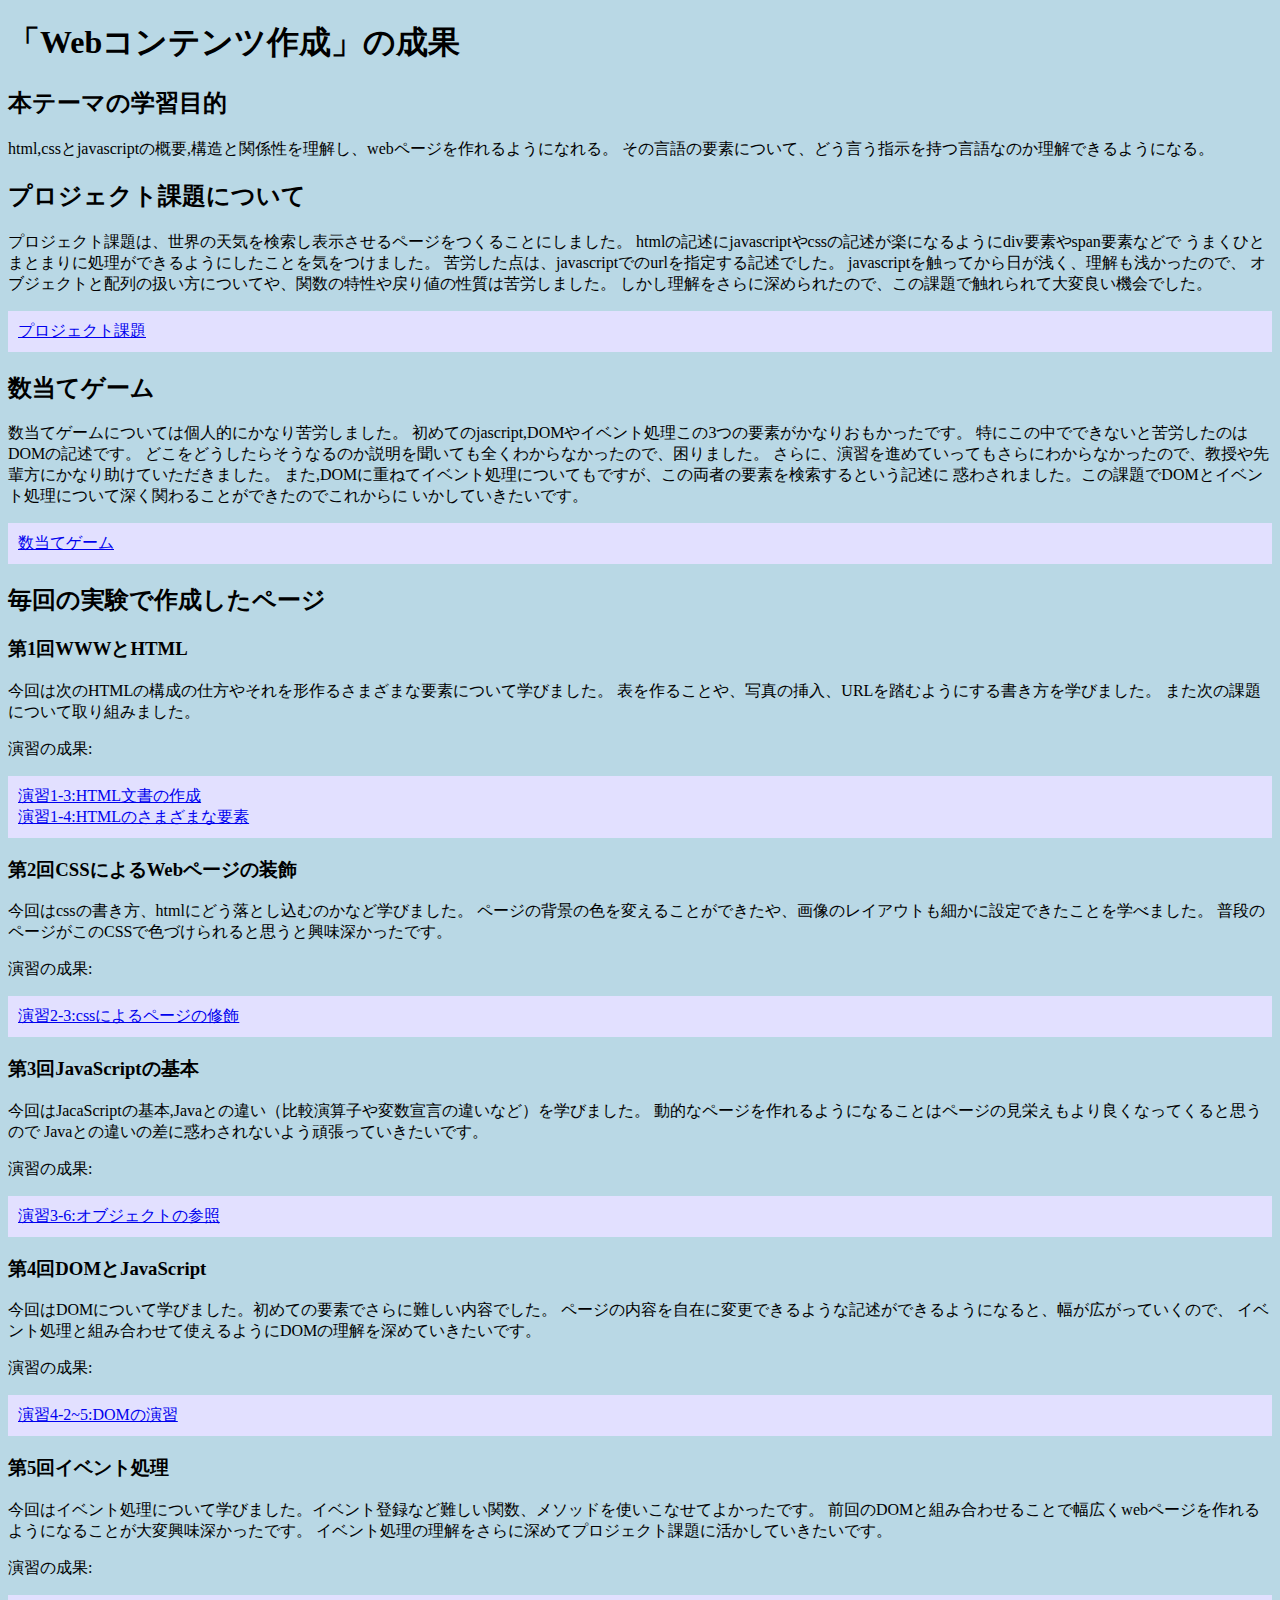
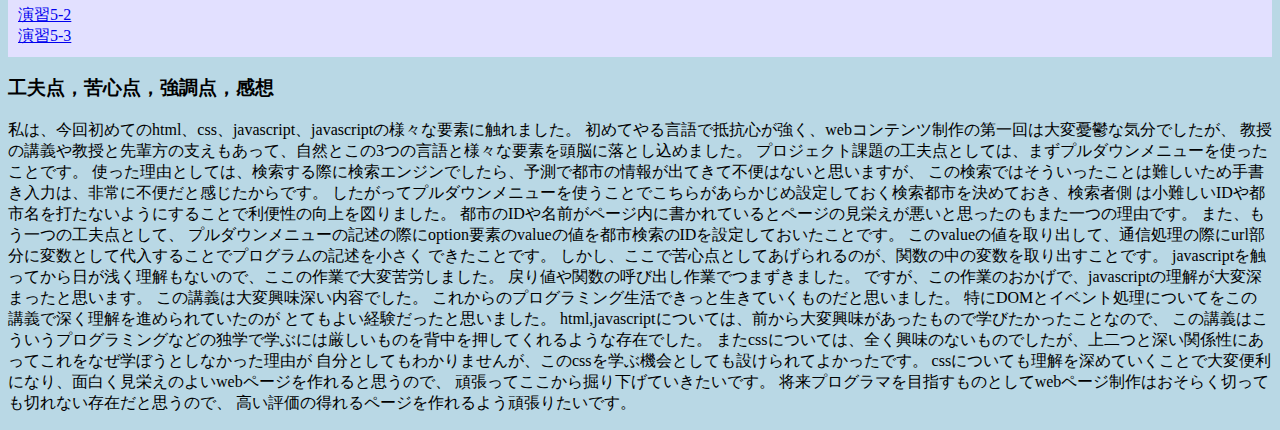
<file: index.html>
<!DOCTYPE html>
<html>
  <head>
    <meta charset="utf-8">
    <title>My test page</title>
    <link rel="stylesheet" href="style.css">
  </head>
  <body>
    <h1>
      「Webコンテンツ作成」の成果
    </h1>
    <h2>本テーマの学習目的</h2>
    <p>
      html,cssとjavascriptの概要,構造と関係性を理解し、webページを作れるようになれる。
      その言語の要素について、どう言う指示を持つ言語なのか理解できるようになる。
    </p>
    <h2>プロジェクト課題について</h2>
    <p>
      プロジェクト課題は、世界の天気を検索し表示させるページをつくることにしました。
      htmlの記述にjavascriptやcssの記述が楽になるようにdiv要素やspan要素などで
      うまくひとまとまりに処理ができるようにしたことを気をつけました。
      苦労した点は、javascriptでのurlを指定する記述でした。
      javascriptを触ってから日が浅く、理解も浅かったので、
      オブジェクトと配列の扱い方についてや、関数の特性や戻り値の性質は苦労しました。
      しかし理解をさらに深められたので、この課題で触れられて大変良い機会でした。
    </p>
    <ul>
       <a href ="project.html" target="_blank">プロジェクト課題</a>
    </ul>
    <h2>数当てゲーム</h2>
    <p>
      数当てゲームについては個人的にかなり苦労しました。
      初めてのjascript,DOMやイベント処理この3つの要素がかなりおもかったです。
      特にこの中でできないと苦労したのはDOMの記述です。
      どこをどうしたらそうなるのか説明を聞いても全くわからなかったので、困りました。
      さらに、演習を進めていってもさらにわからなかったので、教授や先輩方にかなり助けていただきました。
      また,DOMに重ねてイベント処理についてもですが、この両者の要素を検索するという記述に
      惑わされました。この課題でDOMとイベント処理について深く関わることができたのでこれからに
      いかしていきたいです。
    </p>
    <ul>
      <a href="kazuate.html" target="_blank">数当てゲーム</a>
    </ul>
    <h2>毎回の実験で作成したページ</h2>
    <h3>第1回WWWとHTML</h3>
    <p>
      今回は次のHTMLの構成の仕方やそれを形作るさまざまな要素について学びました。
      表を作ることや、写真の挿入、URLを踏むようにする書き方を学びました。
      また次の課題について取り組みました。
    </p>
    <p>
      演習の成果:
    </p>
    <ul>
      <li><a href="practice-html/structure.html" target="_blank">演習1-3:HTML文書の作成</a></li>
      <li><a href="practice-html/elements.html" target="_blank">演習1-4:HTMLのさまざまな要素</a></li>
    </ul>
    <h3>第2回CSSによるWebページの装飾</h3>
    <p>
      今回はcssの書き方、htmlにどう落とし込むのかなど学びました。
      ページの背景の色を変えることができたや、画像のレイアウトも細かに設定できたことを学べました。
      普段のページがこのCSSで色づけられると思うと興味深かったです。
    </p>
    <p>
      演習の成果:
    </p>
    <ul>
      <li><a href="practice-css/browser-intro.html" target="_blank">演習2-3:cssによるページの修飾</a></li>
    </ul>
    <h3>第3回JavaScriptの基本</h3>
    <p>
      今回はJacaScriptの基本,Javaとの違い（比較演算子や変数宣言の違いなど）を学びました。
      動的なページを作れるようになることはページの見栄えもより良くなってくると思うので
      Javaとの違いの差に惑わされないよう頑張っていきたいです。
    </p>
    <p>
      演習の成果:
    </p>
    <ul>
      <li><a href="practice-js/obj-practice.html" target="_blank">演習3-6:オブジェクトの参照</a>
    </ul>
    <h3>第4回DOMとJavaScript</h3>
    <p>
      今回はDOMについて学びました。初めての要素でさらに難しい内容でした。
      ページの内容を自在に変更できるような記述ができるようになると、幅が広がっていくので、
      イベント処理と組み合わせて使えるようにDOMの理解を深めていきたいです。
    </p>
    <p>
      演習の成果:
    </p>
    <ul>
      <li><a href="practice-dom/dom-exercise.html" target="_blank">演習4-2~5:DOMの演習</a>
    </ul>
    <h3>第5回イベント処理</h3>
    <p>
      今回はイベント処理について学びました。イベント登録など難しい関数、メソッドを使いこなせてよかったです。
      前回のDOMと組み合わせることで幅広くwebページを作れるようになることが大変興味深かったです。
      イベント処理の理解をさらに深めてプロジェクト課題に活かしていきたいです。
    </p>
    <p>
     演習の成果:
    </p>
    <ul>
      <li><a href='practice-event/event-intro.html' target="_blank">演習5-2</a>
      <li><a href='practice-event/event-list.html' target="_blank">演習5-3</a></li>
    </ul>
    <h3>工夫点，苦心点，強調点，感想</h3>
    <p>
      私は、今回初めてのhtml、css、javascript、javascriptの様々な要素に触れました。
      初めてやる言語で抵抗心が強く、webコンテンツ制作の第一回は大変憂鬱な気分でしたが、
      教授の講義や教授と先輩方の支えもあって、自然とこの3つの言語と様々な要素を頭脳に落とし込めました。
      プロジェクト課題の工夫点としては、まずプルダウンメニューを使ったことです。
      使った理由としては、検索する際に検索エンジンでしたら、予測で都市の情報が出てきて不便はないと思いますが、
      この検索ではそういったことは難しいため手書き入力は、非常に不便だと感じたからです。
      したがってプルダウンメニューを使うことでこちらがあらかじめ設定しておく検索都市を決めておき、検索者側
      は小難しいIDや都市名を打たないようにすることで利便性の向上を図りました。
      都市のIDや名前がページ内に書かれているとページの見栄えが悪いと思ったのもまた一つの理由です。
      また、もう一つの工夫点として、
      プルダウンメニューの記述の際にoption要素のvalueの値を都市検索のIDを設定しておいたことです。
      このvalueの値を取り出して、通信処理の際にurl部分に変数として代入することでプログラムの記述を小さく
      できたことです。
      しかし、ここで苦心点としてあげられるのが、関数の中の変数を取り出すことです。
      javascriptを触ってから日が浅く理解もないので、ここの作業で大変苦労しました。
      戻り値や関数の呼び出し作業でつまずきました。
      ですが、この作業のおかげで、javascriptの理解が大変深まったと思います。
      この講義は大変興味深い内容でした。
      これからのプログラミング生活できっと生きていくものだと思いました。
      特にDOMとイベント処理についてをこの講義で深く理解を進められていたのが
      とてもよい経験だったと思いました。
      html,javascriptについては、前から大変興味があったもので学びたかったことなので、
      この講義はこういうプログラミングなどの独学で学ぶには厳しいものを背中を押してくれるような存在でした。
      またcssについては、全く興味のないものでしたが、上二つと深い関係性にあってこれをなぜ学ぼうとしなかった理由が
      自分としてもわかりませんが、このcssを学ぶ機会としても設けられてよかったです。
      cssについても理解を深めていくことで大変便利になり、面白く見栄えのよいwebページを作れると思うので、
      頑張ってここから掘り下げていきたいです。
      将来プログラマを目指すものとしてwebページ制作はおそらく切っても切れない存在だと思うので、
      高い評価の得れるページを作れるよう頑張りたいです。
      
    </p>
  </body>
</html>
</file>
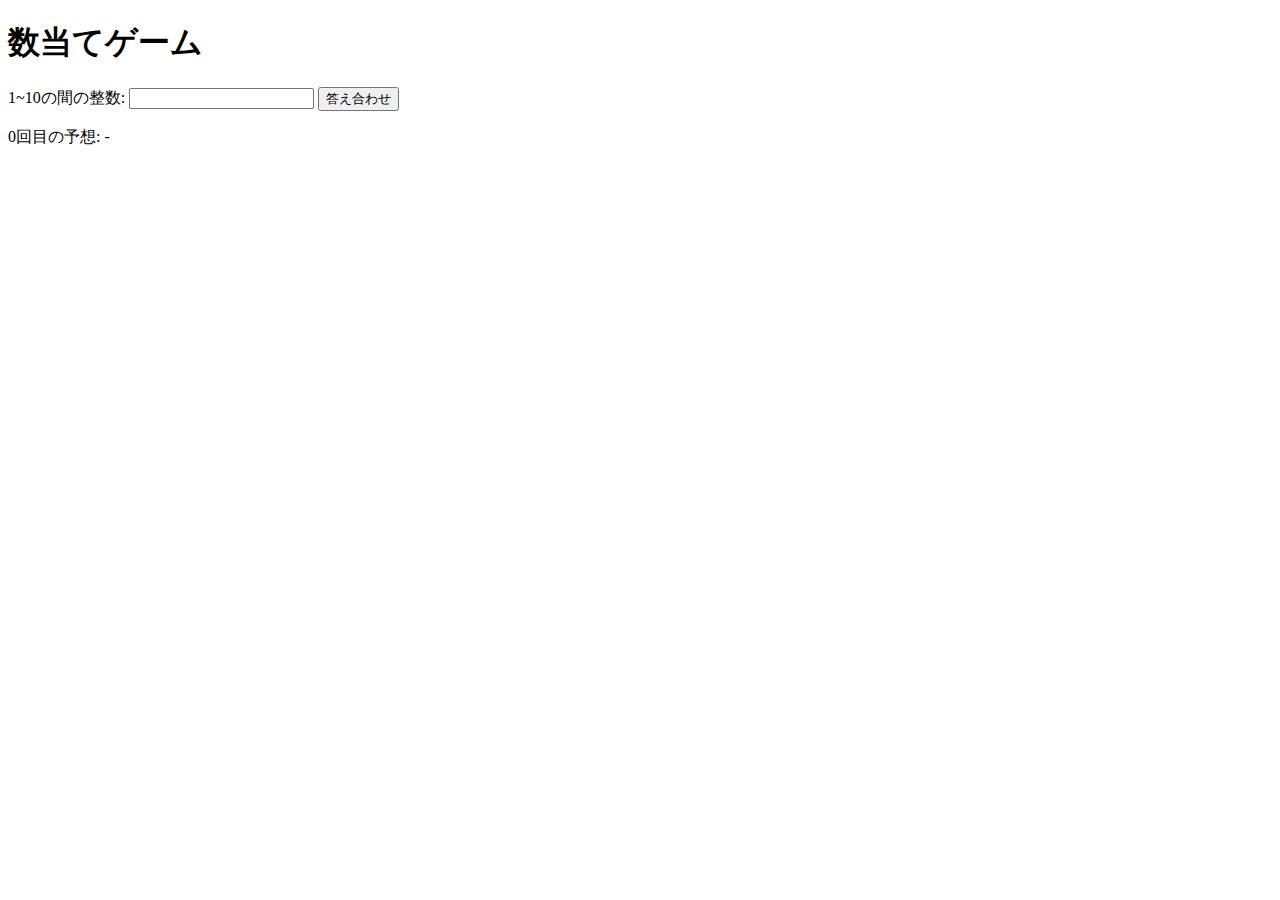
<file: kazuate.html>
<!DOCTYPE html>
<html>
  <head>
    <meta charset="utf-8">
    <title>数当てゲーム</title>
    <script src="kazuate.js" defer></script>
  </head>

  <body>
    <h1>数当てゲーム</h1>
    <label for="number">1~10の間の整数:</label>
    <input type="number" name="number" id="number" size="10">
    <button id="print">答え合わせ</button>
    <p><span id="kaisu">0</span>回目の予想: <span id="answer">-</span></p>
    <p id="result"></p>
  </body>
</html>
</file>
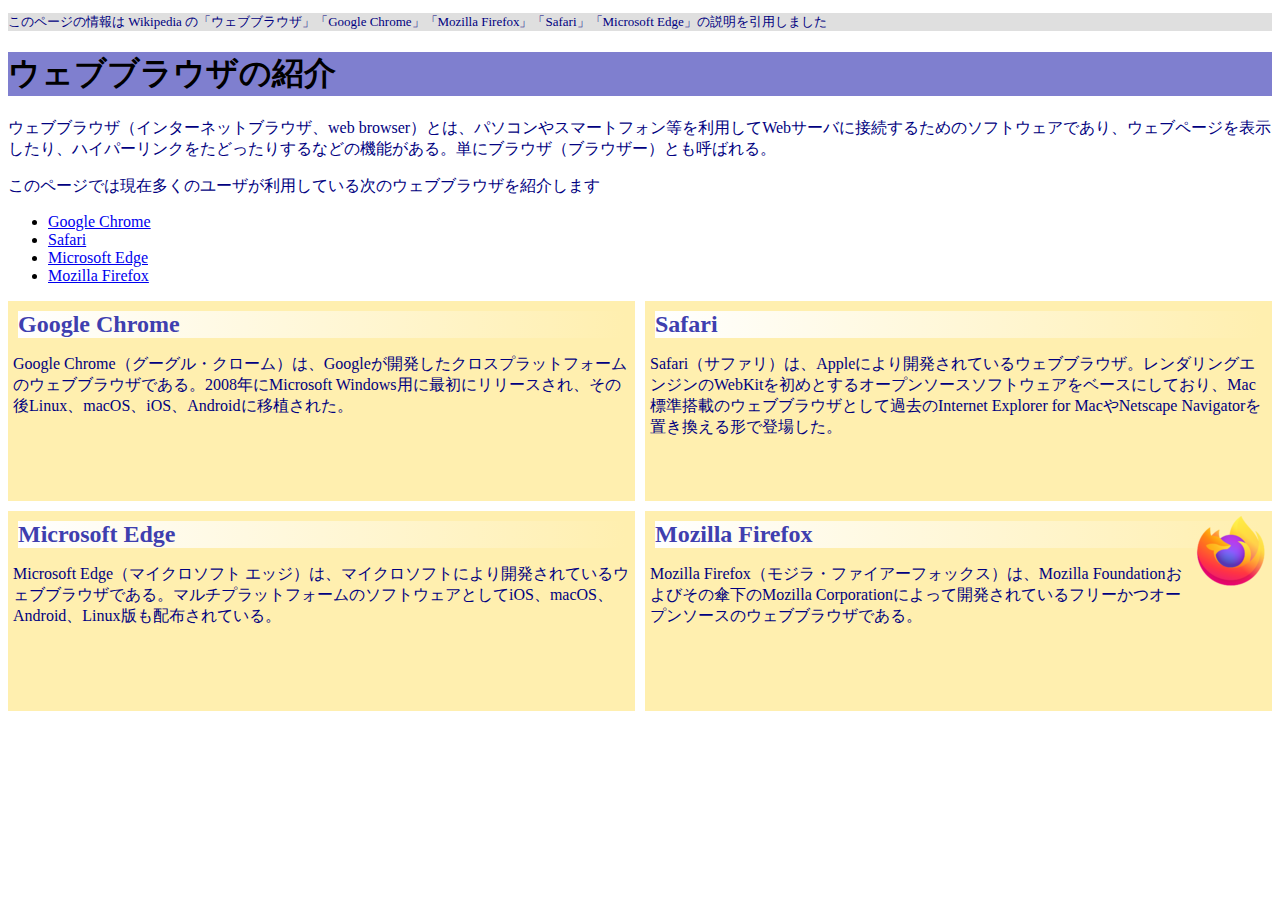
<file: practice-css/browser-intro.html>
<!doctype html>
<html lang="ja">
<head>
    <meta charset="utf-8">
    <title>ウェブブラウザの紹介</title>
	<link rel="stylesheet" href ="browser-intro.css">
</head>

<body>

<p class="info">このページの情報は Wikipedia の「ウェブブラウザ」「Google Chrome」「Mozilla Firefox」「Safari」「Microsoft Edge」の説明を引用しました</p>

<h1>ウェブブラウザの紹介</h1>

<p>ウェブブラウザ（インターネットブラウザ、web browser）とは、パソコンやスマートフォン等を利用してWebサーバに接続するためのソフトウェアであり、ウェブページを表示したり、ハイパーリンクをたどったりするなどの機能がある。単にブラウザ（ブラウザー）とも呼ばれる。</p>

<p>このページでは現在多くのユーザが利用している次のウェブブラウザを紹介します</p>
<ul>
	<li><a href="https://ja.wikipedia.org/wiki/Google_Chrome">Google Chrome<a></li>
	<li><a href="https://ja.wikipedia.org/wiki/Safari">Safari</a></li>
	<li><a href="https://ja.wikipedia.org/wiki/Microsoft_Edge">Microsoft Edge</a></li>
	<li><a href="https://ja.wikipedia.org/wiki/Mozilla_Firefox">Mozilla Firefox</a></li>
</ul>


<div id="zentai">

<div>
<h2>Google Chrome</h2>
<p>Google Chrome（グーグル・クローム）は、Googleが開発したクロスプラットフォームのウェブブラウザである。2008年にMicrosoft Windows用に最初にリリースされ、その後Linux、macOS、iOS、Androidに移植された。</p>
</div>

<div>
<h2>Safari</h2>
<p>Safari（サファリ）は、Appleにより開発されているウェブブラウザ。レンダリングエンジンのWebKitを初めとするオープンソースソフトウェアをベースにしており、Mac標準搭載のウェブブラウザとして過去のInternet Explorer for MacやNetscape Navigatorを置き換える形で登場した。</p>
</div>

<div>
<h2>Microsoft Edge</h2>
<p>Microsoft Edge（マイクロソフト エッジ）は、マイクロソフトにより開発されているウェブブラウザである。マルチプラットフォームのソフトウェアとしてiOS、macOS、Android、Linux版も配布されている。</p>
</div>

<div>
<img src="firefox_icon.png">
<h2>Mozilla Firefox</h2>
<p>Mozilla Firefox（モジラ・ファイアーフォックス）は、Mozilla Foundationおよびその傘下のMozilla Corporationによって開発されているフリーかつオープンソースのウェブブラウザである。</p>
</div>

</div>

</body>

</html>
</file>
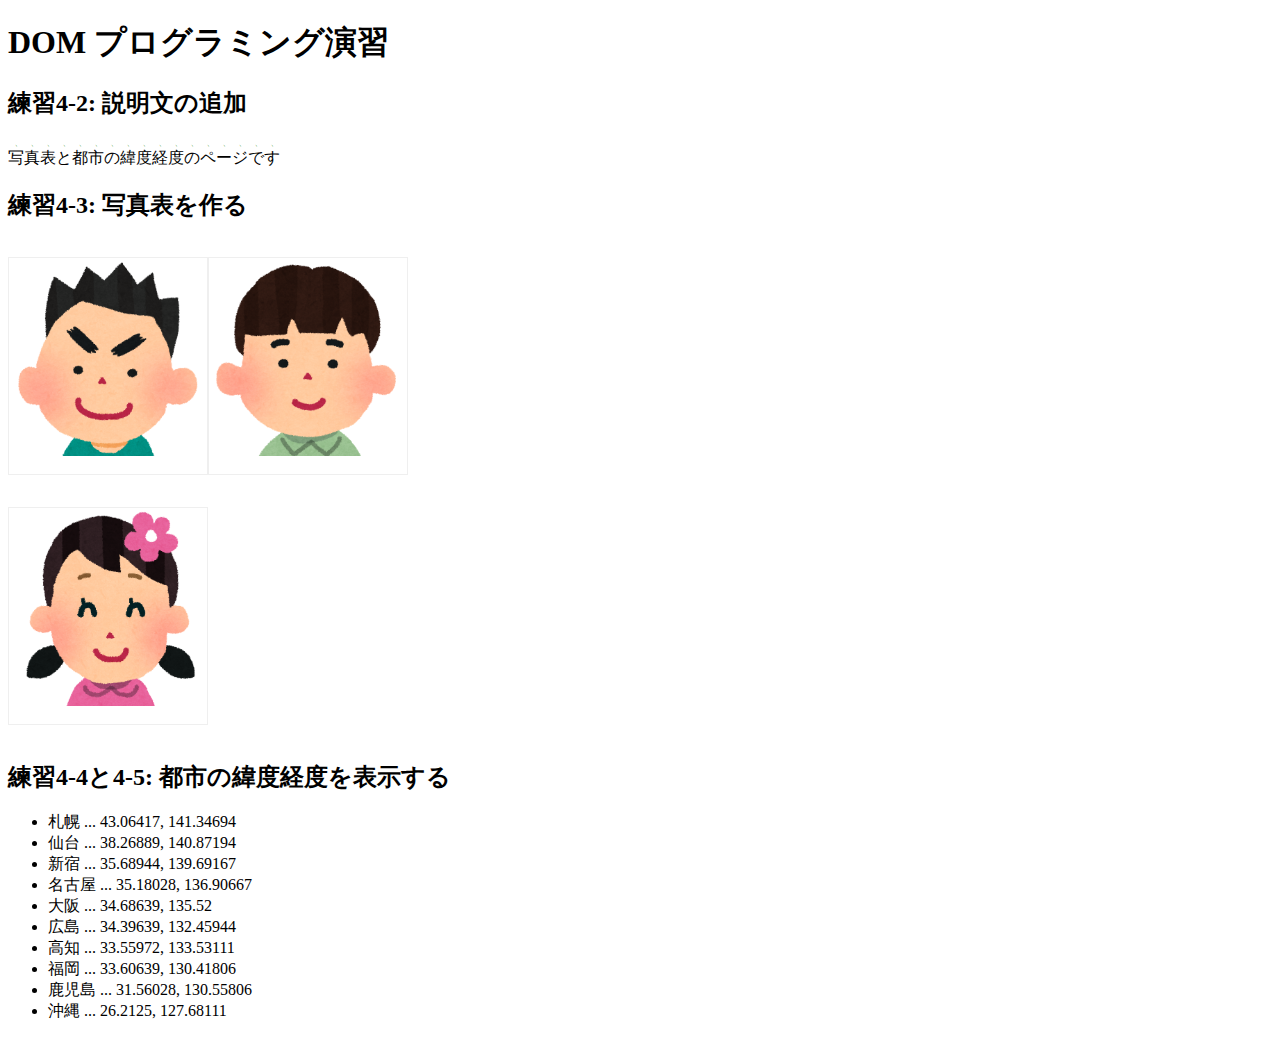
<file: practice-dom/dom-exercise.html>
<!DOCTYPE html>
<html>
  <head>
    <title>練習4-2から4-5</title>
	<link rel="stylesheet" href="dom-exercise.css">
	<script src="dom-exercise.js" defer></script>
  </head>

  <body>
	  <!-- 注意: 
		  このファイルをエディタで直接編集しないこと！
	  -->

	  <h1>DOM プログラミング演習</h1>

	  <h2 id="ex42">練習4-2: 説明文の追加</h2>

	  <h2>練習4-3: 写真表を作る</h2>
	  <div id="phototable"></div>

	  <h2>練習4-4と4-5: 都市の緯度経度を表示する</h2>
	  <ul id="location">
		<li>この要素は JavaScript プログラムで削除すること</li>
		<li>この要素は JavaScript プログラムで削除すること</li>
		<li>この要素は JavaScript プログラムで削除すること</li>
	  </ul>
  </body>
</html>
</file>
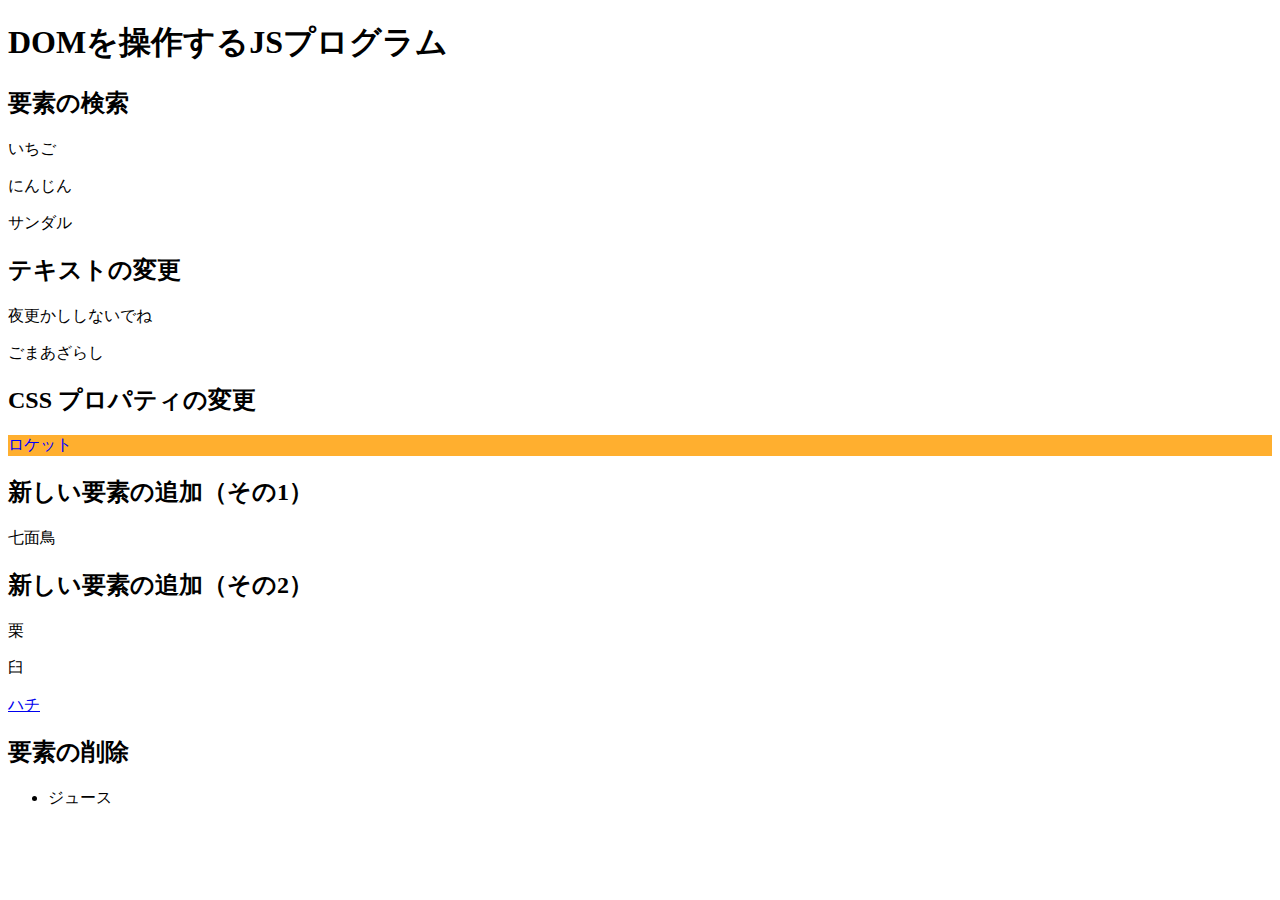
<file: practice-dom/dom-intro.html>
<!DOCTYPE html>
<html>
  <head>
    <title>DOMを操作するJSプログラム</title>
	<script src="dom-intro.js" defer></script>
  </head>

  <body>
	  <h1>DOMを操作するJSプログラム</h1>

	  <h2>要素の検索</h2>
	  <p id="strawberry">いちご</p>
	  <p class="cands">にんじん</p>
	  <p class="cands">サンダル</p>

	  <h2>テキストの変更</h2>
	  <p id="yacht">ヨット</p>
	  <p>ごま<span id="solt">しお</span></p>

	  <h2>CSS プロパティの変更</h2>
	  <p id="rocket">ロケット</p>
	  
	  <h2 id="addition">新しい要素の追加（その1）</h2>

	  <h2>新しい要素の追加（その2）</h2>
	  <div id="sarukani">
		  <p>栗</p>
		  <p>臼</p>
	  </div>

	  <h2>要素の削除</h2>
	  <ul>
		  <li id="whale">クジラ</li>
		  <li>ジュース</li>
	  </ul>
  </body>
</html>
</file>
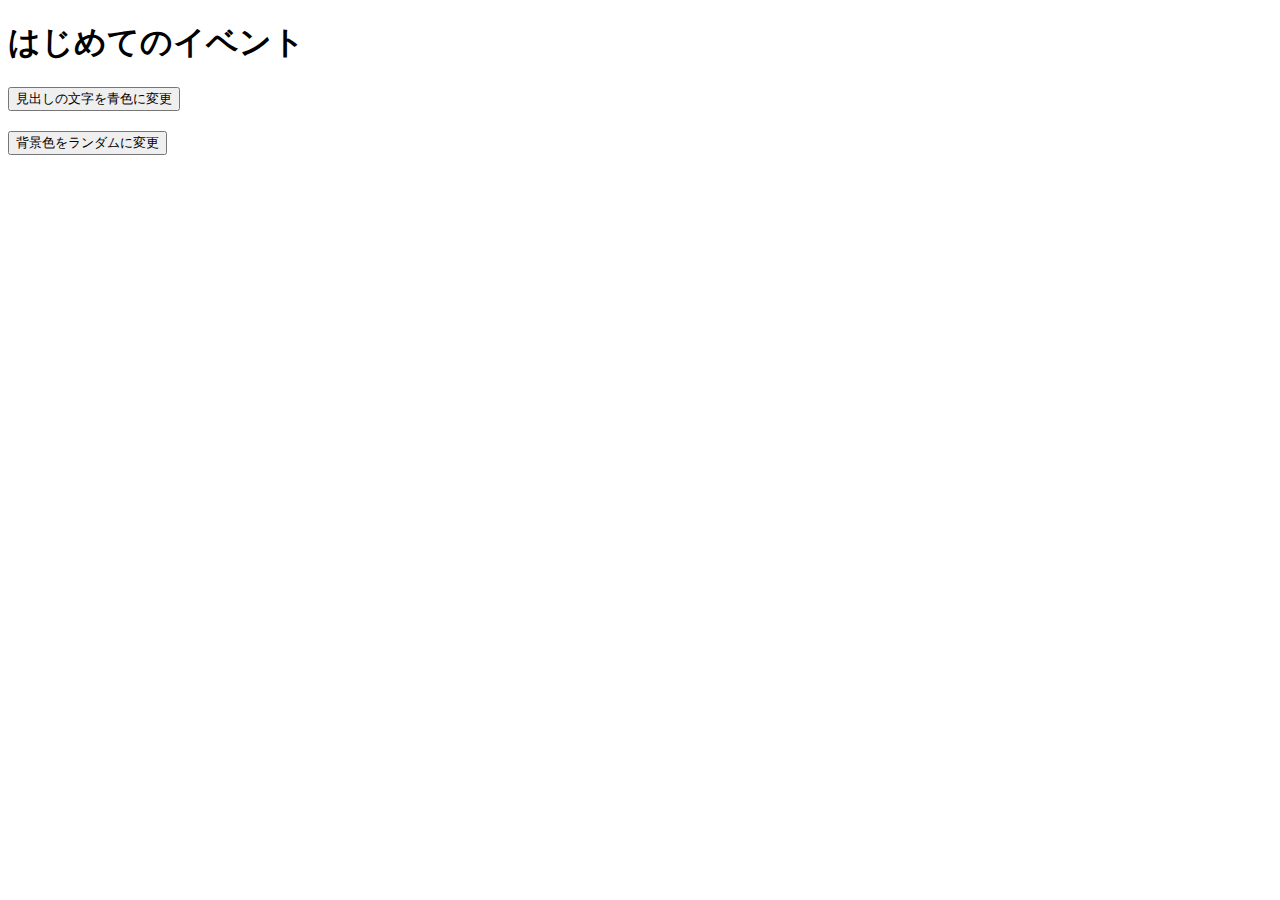
<file: practice-event/event-intro.html>
<!DOCTYPE html>
<html>
  <head>
    <title>はじめてのイベント</title>
	<link rel="stylesheet" href="event-intro.css">
	<script src="event-intro.js" defer></script>
  </head>

  <body>
    <h1>はじめてのイベント</h1>
	<button id="blue">見出しの文字を青色に変更</button>
	<button id="random">背景色をランダムに変更</button>
  </body>
</html>
</file>
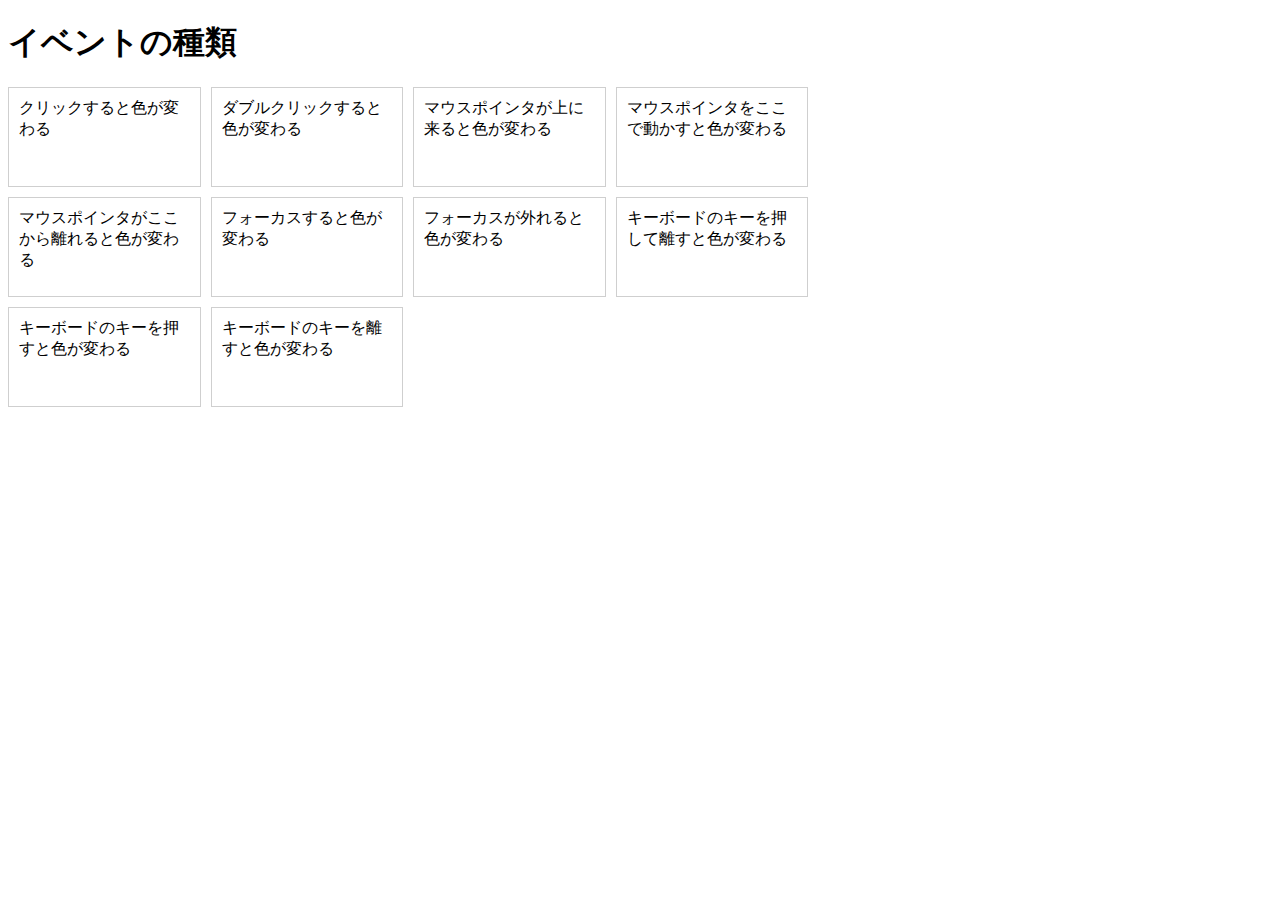
<file: practice-event/event-list.html>
<!DOCTYPE html>
<html>
  <head>
    <title>イベントの種類</title>
	<link rel="stylesheet" href="event-list.css">
	<script src="event-list.js" defer></script>
  </head>

  <body>
    <h1>イベントの種類</h1>
	<div id="main">
		<div class="cell" id="cell1">クリックすると色が変わる</div>
		<div class="cell" id="cell2">ダブルクリックすると色が変わる</div>
		<div class="cell" id="cell3">マウスポインタが上に来ると色が変わる</div>
		<div class="cell" id="cell4">マウスポインタをここで動かすと色が変わる</div>

		<div class="cell" id="cell5">マウスポインタがここから離れると色が変わる</div>
		<div class="cell" id="cell6" tabindex="1">フォーカスすると色が変わる</div>
		<div class="cell" id="cell7" tabindex="2">フォーカスが外れると色が変わる</div>
		<div class="cell" id="cell8" tabindex="3">キーボードのキーを押して離すと色が変わる</div>
		<div class="cell" id="cell9" tabindex="4">キーボードのキーを押すと色が変わる</div>
		<div class="cell" id="cell10" tabindex="5">キーボードのキーを離すと色が変わる</div>
  </body>
</html>
</file>
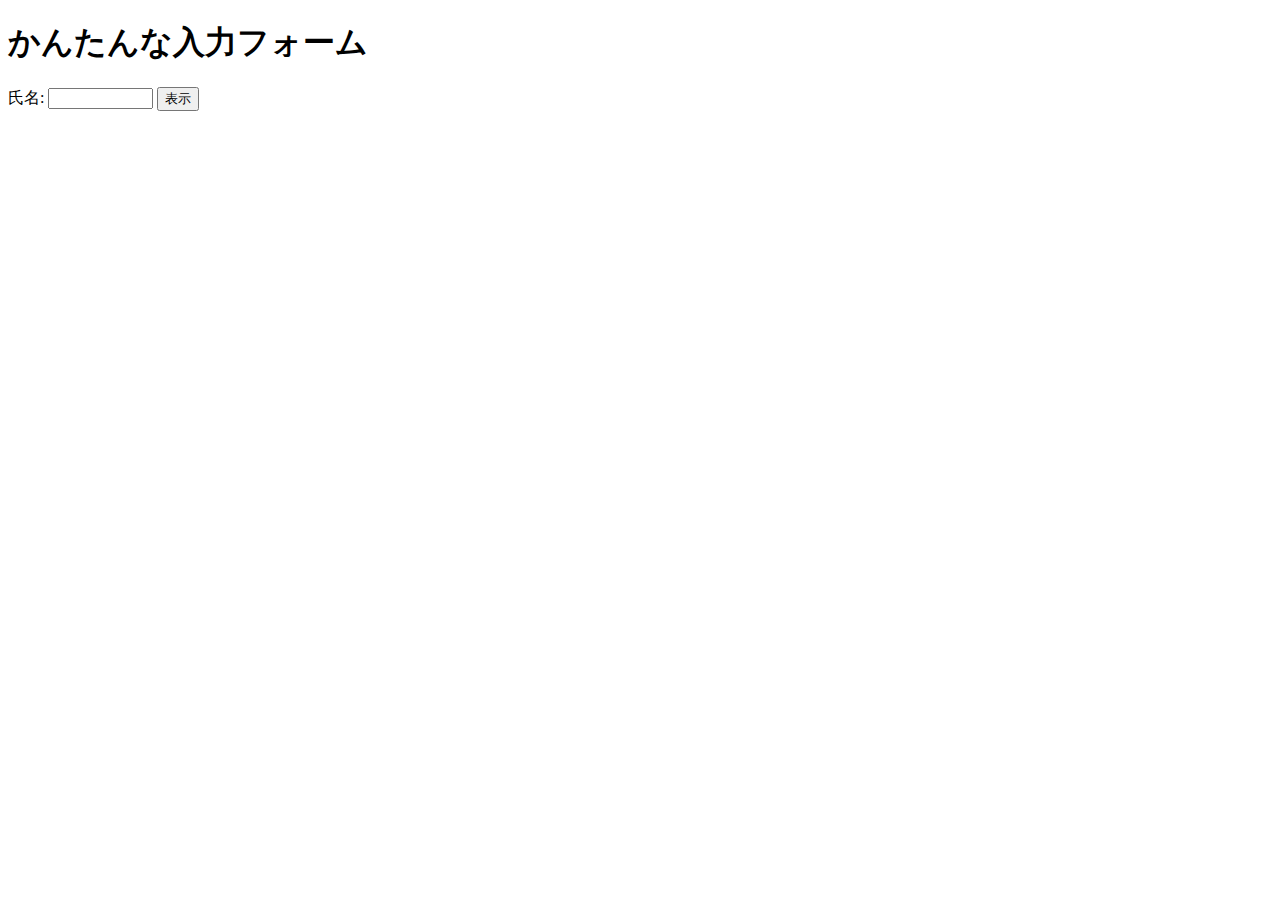
<file: practice-event/input-demo.html>
<!DOCTYPE html>
<html>
  <head>
    <title>かんたんな入力フォーム</title>
	<script src="input-demo.js" defer></script>
  </head>

  <body>
    <h1>かんたんな入力フォーム</h1>
	<label for="shimei">氏名: </label>
	<input type="text" name="shimei" size="10">
	<button id="print">表示</button>
  </body>
</html>
</file>
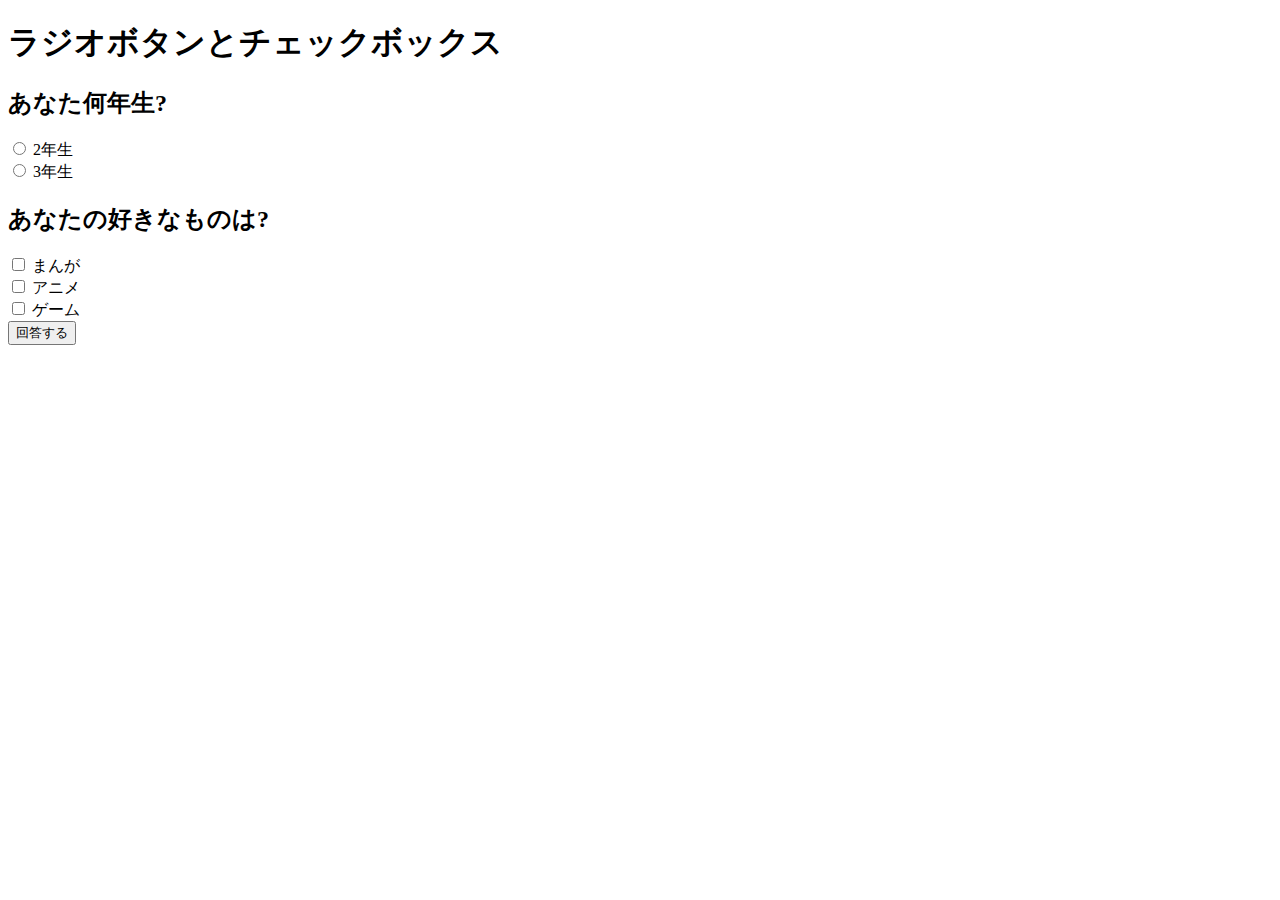
<file: practice-event/radio-checkbox-demo.html>
<!DOCTYPE html>
<html>
  <head>
    <title>ラジオボタンとチェックボックス</title>
	<script src="radio-checkbox-demo.js" defer></script>
  </head>

  <body>
    <h1>ラジオボタンとチェックボックス</h1>
	<h2>あなた何年生?</h2>
	<div>
		<input type="radio" name="year" id="year2" value="2">
		<label for="year2">2年生</label>
	</div>
	<div>
		<input type="radio" name="year" id="year3" value="3">
		<label for="year3">3年生</label>
	</div>

	<h2>あなたの好きなものは?</h2>
	<div>
		<input type="checkbox" name="hobby" id="manga" value="manga">
		<label for="manga">まんが</label>
	</div>
	<div>
		<input type="checkbox" name="hobby" id="anime" value="anime">
		<label for="anime">アニメ</label>
	</div>
	<div>
		<input type="checkbox" name="hobby" id="game" value="game">
		<label for="game">ゲーム</label>
	</div>

	<div>
		<button id="answer">回答する</button>
	</div>
  </body>
</html>
</file>
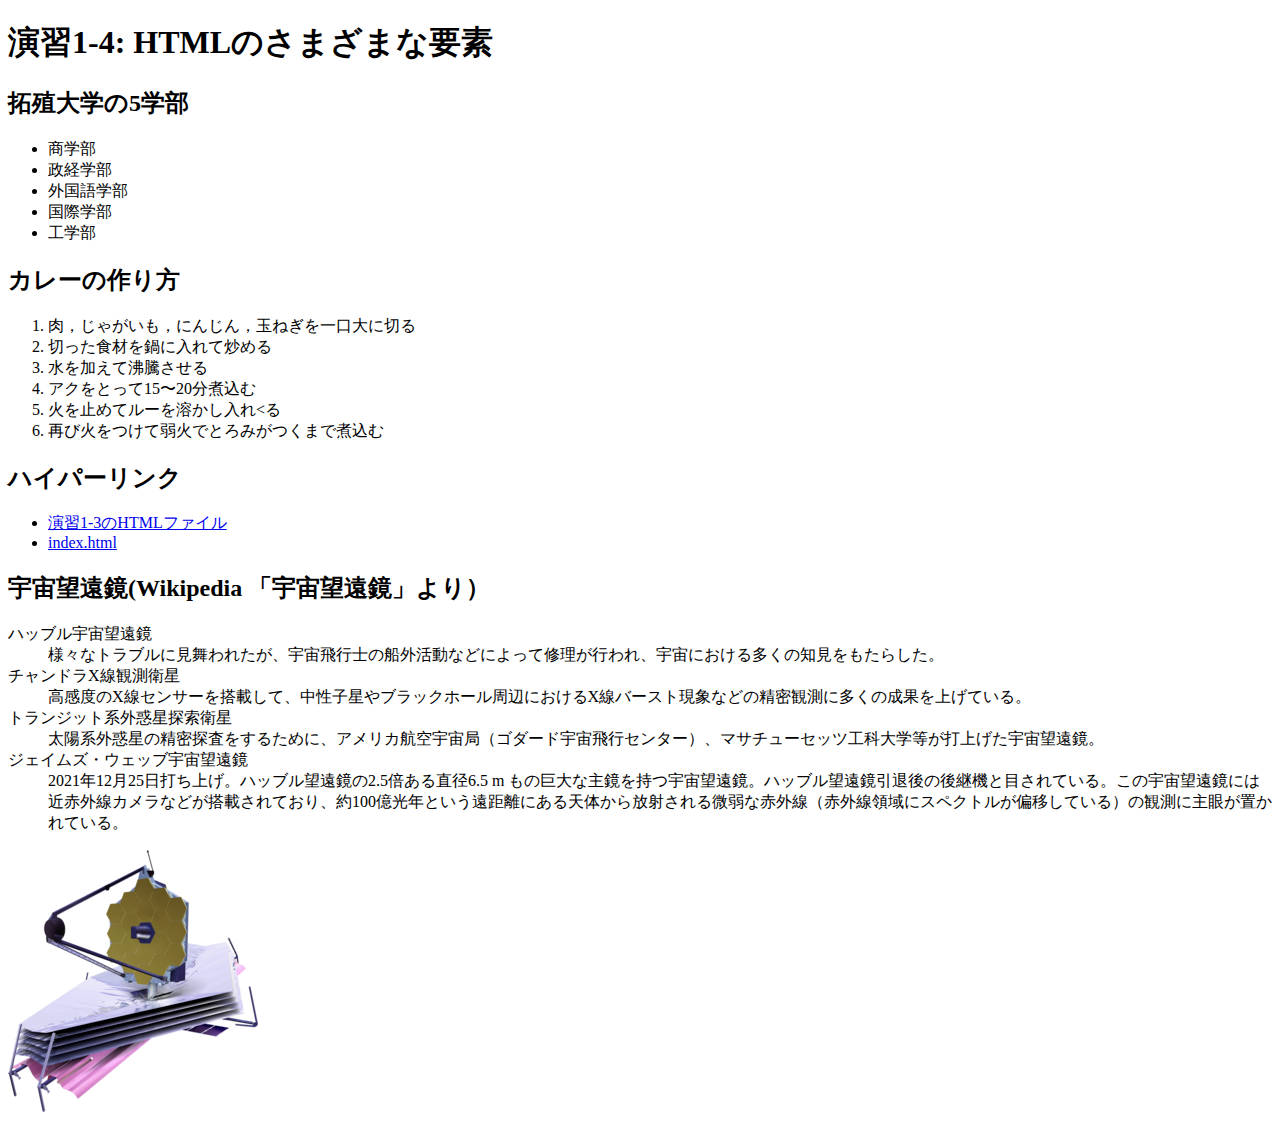
<file: practice-html/elements.html>
<!DOCTYPE html>
<html>
  <head>
    <meta charset="utf-8">
    <title>演習1-4: HTMLのさまざまな要素</title>
  </head>
  <body>
	<h1>演習1-4: HTMLのさまざまな要素</h1>
		<h2>拓殖大学の5学部</h2>
		<ul>
			<li>商学部</li>
			<li>政経学部</li>
			<li>外国語学部</li>
			<li>国際学部</li>
			<li>工学部</li>
		</ul>
			
		<h2>カレーの作り方</h2>
		<ol>
			<li>肉，じゃがいも，にんじん，玉ねぎを一口大に切る</li>
			<li>切った食材を鍋に入れて炒める</li>
			<li>水を加えて沸騰させる</li>
			<li>アクをとって15〜20分煮込む</li>
			<li>火を止めてルーを溶かし入れ<る</li>
			<li>再び火をつけて弱火でとろみがつくまで煮込む</li>
		</ol>
		<h2>ハイパーリンク</h2>
		<ul>
			<li><a href="https://g284322022.github.io/medialabo/practice-html/structure.html" target="_blank">演習1-3のHTMLファイル</a></li>
			<li><a href="https://g284322022.github.io/medialabo/index.html" target="blank">index.html</a></li>
		</ul>
		<h2>宇宙望遠鏡(Wikipedia 「宇宙望遠鏡」より）</h2>
		<dl>
			<dt>ハッブル宇宙望遠鏡</dt>
				<dd>様々なトラブルに見舞われたが、宇宙飛行士の船外活動などによって修理が行われ、宇宙における多くの知見をもたらした。</dd>
			<dt>チャンドラX線観測衛星</dt>
				<dd>高感度のX線センサーを搭載して、中性子星やブラックホール周辺におけるX線バースト現象などの精密観測に多くの成果を上げている。</dd>
			<dt>トランジット系外惑星探索衛星</dt>
				<dd>太陽系外惑星の精密探査をするために、アメリカ航空宇宙局（ゴダード宇宙飛行センター）、マサチューセッツ工科大学等が打上げた宇宙望遠鏡。</dd>
			<dt>ジェイムズ・ウェッブ宇宙望遠鏡</dt>
				<dd>2021年12月25日打ち上げ。ハッブル望遠鏡の2.5倍ある直径6.5 m もの巨大な主鏡を持つ宇宙望遠鏡。ハッブル望遠鏡引退後の後継機と目されている。この宇宙望遠鏡には近赤外線カメラなどが搭載されており、約100億光年という遠距離にある天体から放射される微弱な赤外線（赤外線領域にスペクトルが偏移している）の観測に主眼が置かれている。</dd>
		</dl>
		<img src="JWST_spacecraft_model_2.png">
  </body>
</html>
</file>
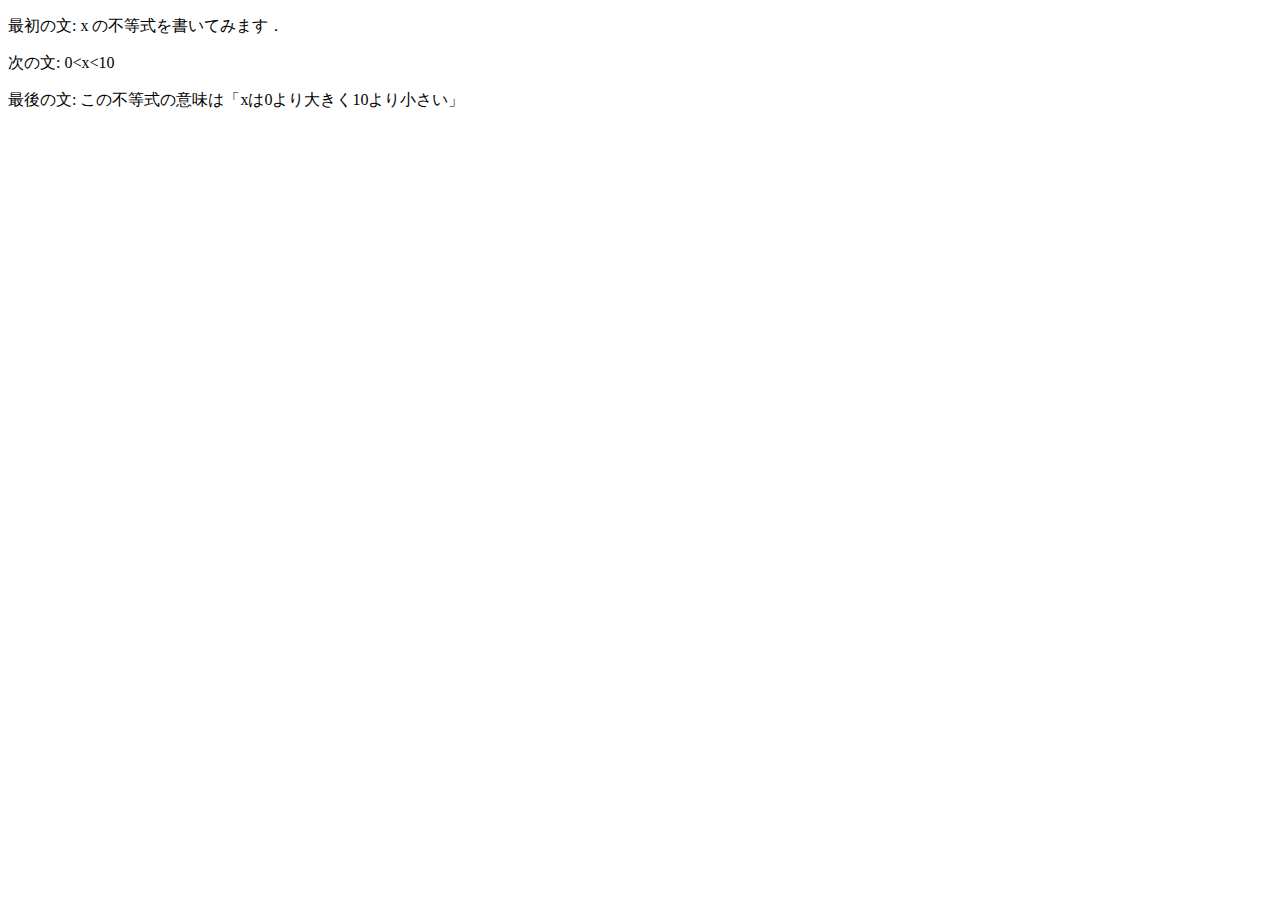
<file: practice-html/structure.html>
<!DOCTYPE html>
<html>
   <head>
      <meta charset="utf-8">
      <title>演習1-3</title>
   </head>
   <body>
      <p>最初の文: x の不等式を書いてみます．</p>
      <p>次の文: 0&lt;x&lt;10</p>
      <p>最後の文: この不等式の意味は「xは0より大きく10より小さい」</p>
      <!--<p>これは不要な文章です．</p><-->
   </body>
</html>
</file>
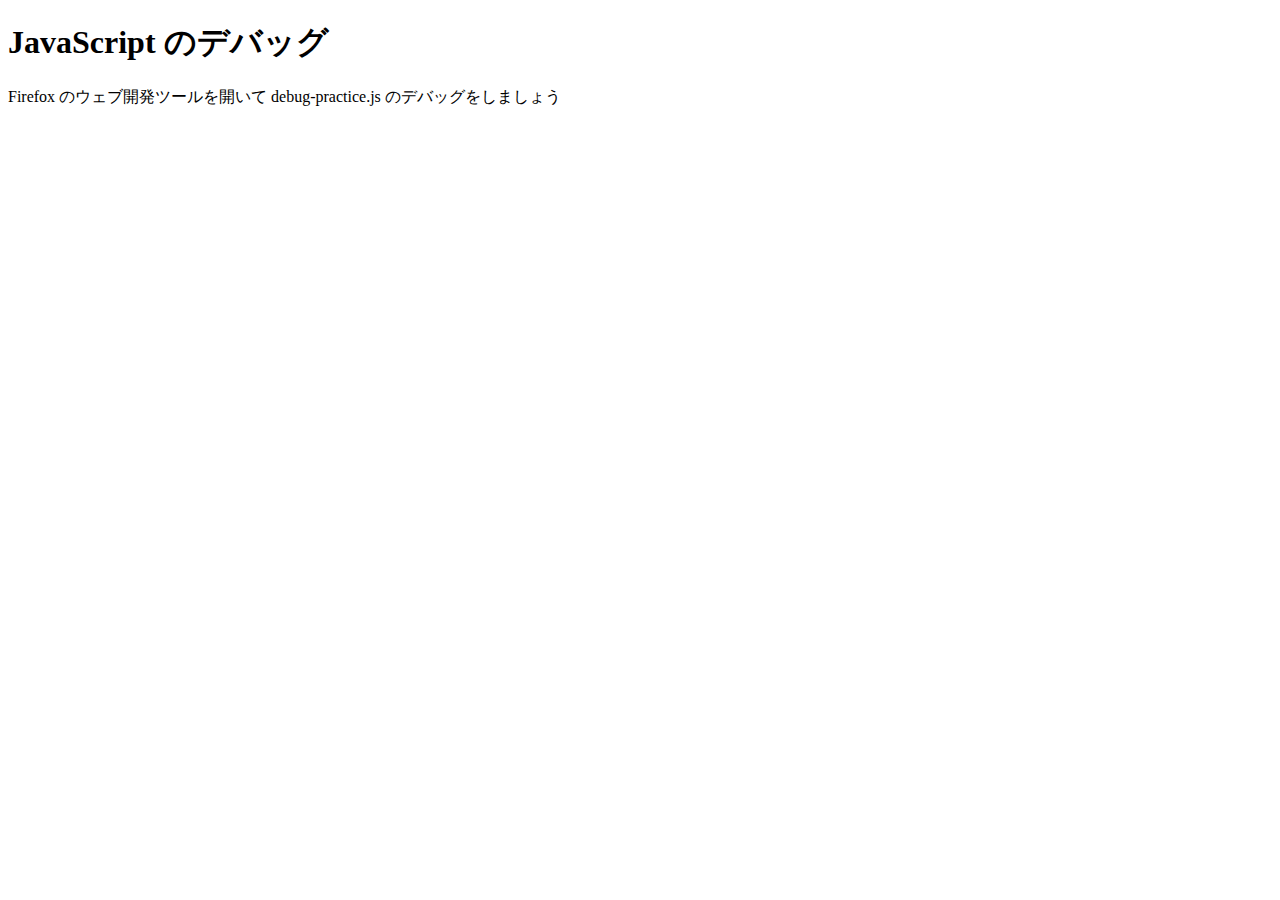
<file: practice-js/debug-practice.html>
<!DOCTYPE html>
<html>
  <head>
    <meta charset="utf-8">
    <title>JavaScript のデバッグ</title>
	<script src="debug-practice.js" defer></script>
  </head>

  <body>
    <h1>JavaScript のデバッグ</h1>

    <p>Firefox のウェブ開発ツールを開いて debug-practice.js のデバッグをしましょう</p>
  </body>
</html>
</file>
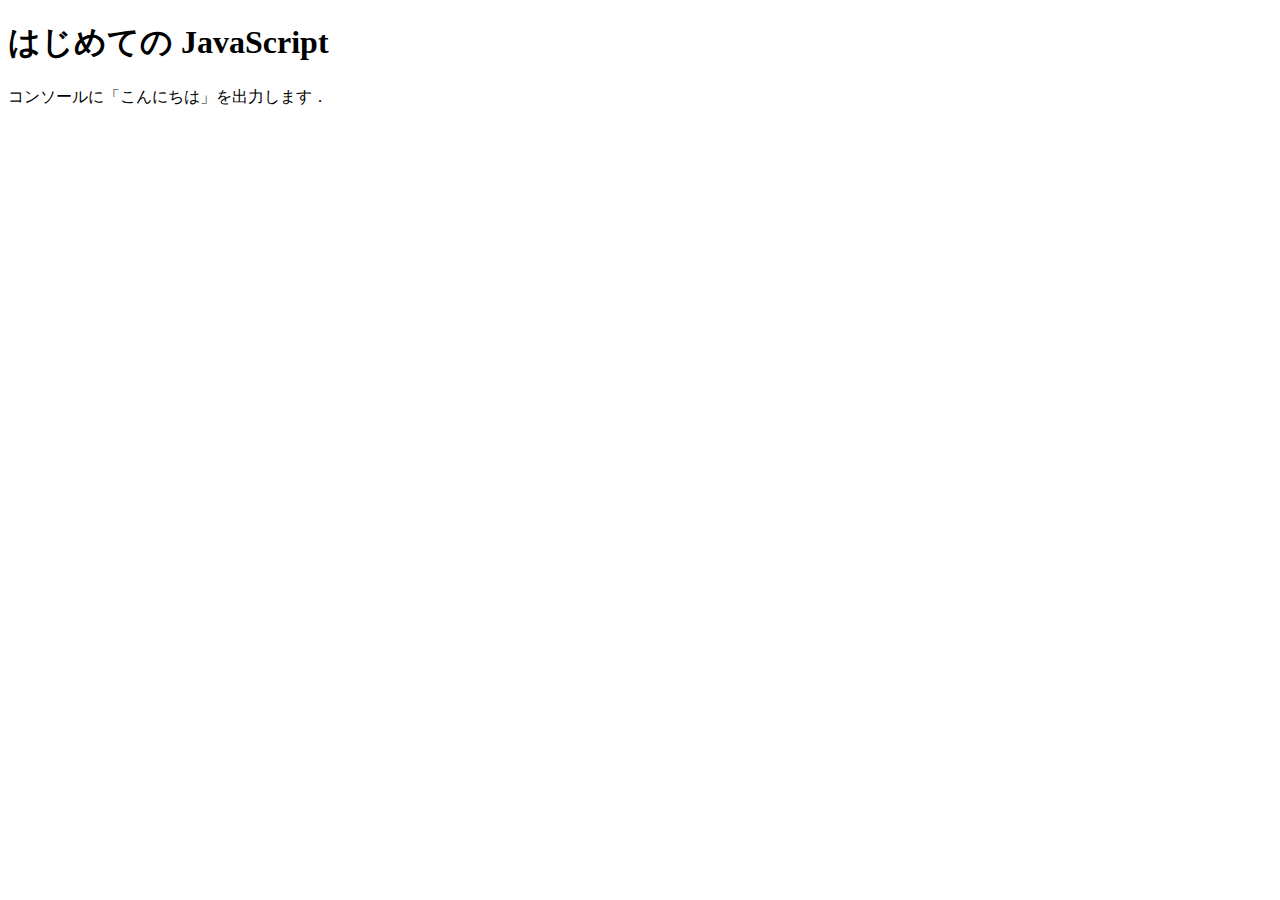
<file: practice-js/jsintro.html>
<!DOCTYPE html>
<html>
  <head>
    <meta charset="utf-8">
    <title>はじめての JavaScript</title>
    <script src="hello.js" defer></script>
  </head>

  <body>
    <h1>はじめての JavaScript</h1>

    <p>コンソールに「こんにちは」を出力します．</p>
  </body>
</html>
</file>
<file: style.css>
body {
    background-color:rgb(185, 216, 229);
}

ul {
    background-color: rgb(226, 224, 255);
    padding: 10px
}

li {
    list-style-type: none;
}
</file>
<file: practice-css/browser-intro.css>
p {
	color: navy;
}

title {
	color:white;
	text-shadow: navy;
}

p.info {
	font-size: small;
	background-color: #dfdfdf;
}

h1 {
	background-color: #7f7fcf;
}

h2 {
	margin: 5px;
	font-family: cursive;
	color:#3f3faf;
	background: linear-gradient(to right,white,#ffefaf);
}

div#zentai {
	display: grid;
	grid-template-columns: 1fr 1fr;
	grid-auto-rows: 200px 200px;
	grid-gap: 10px;
}

div#zentai > div {
	padding: 5px;
	background-color: #ffefaf;
}

img {
	float: right;
}
</file>
<file: practice-dom/dom-exercise.css>
div#phototable {
	display: grid; 
	grid-template-columns: 1fr 1fr;
    grid-auto-rows: 250px;
    width: 400px;
}

div#phototable > p {
	border: 1px solid #efefef;
	
}

div#phototable > p > img {
	display: block;
	width: 100%;
}
</file>
<file: practice-event/event-intro.css>
button {
	display: block;
	margin-top: 20px;
}
</file>
<file: practice-event/event-list.css>
#main {
	display: grid;
	grid-template-columns: 1fr 1fr 1fr 1fr;
	grid-auto-rows: 100px;
	grid-gap: 10px;
	width: 800px;
}

.cell {
	padding: 10px;
	border: 1px solid #cfcfcf;
}

.cell:focus {
	border: 1px solid black;
}
</file>
